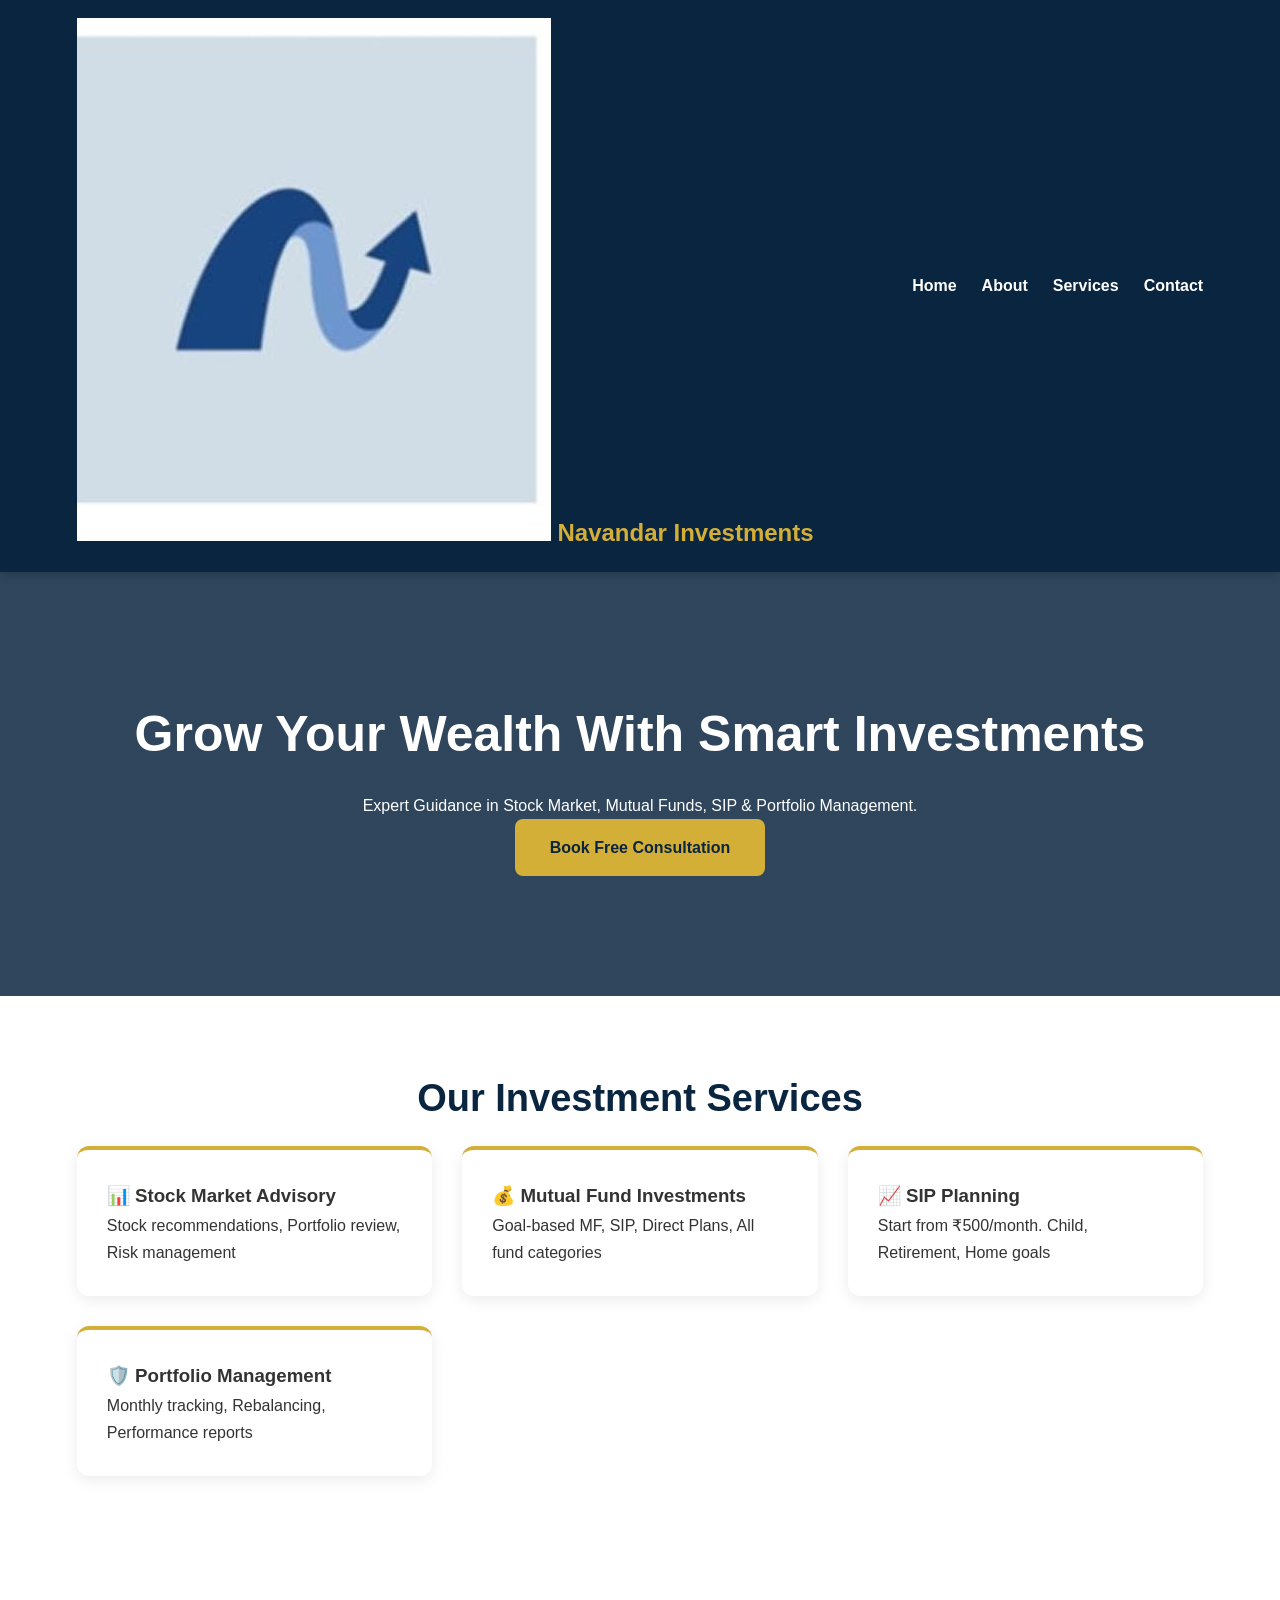
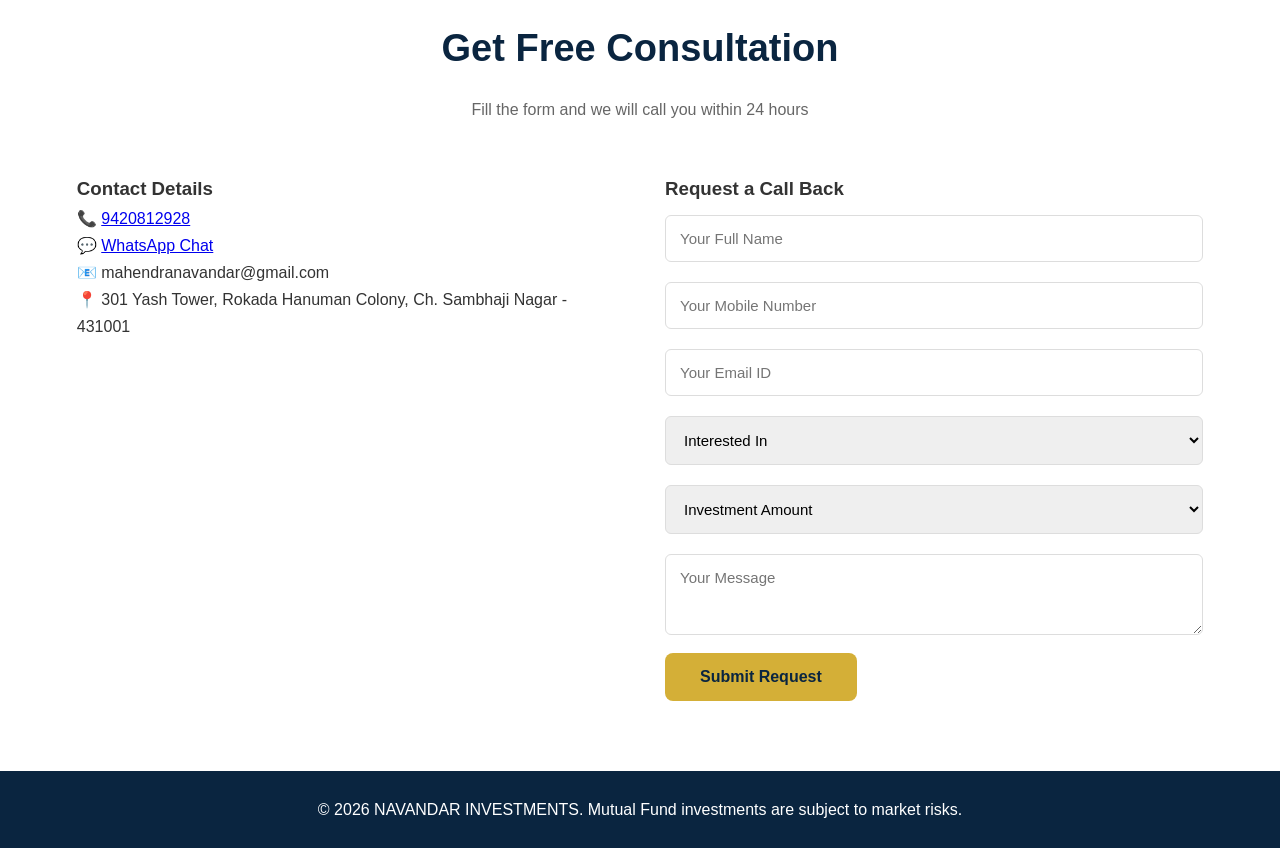
<file: Index.html>
<!DOCTYPE html>
<html lang="en">
<head>
<meta charset="UTF-8">
<meta name="viewport" content="width=device-width, initial-scale=1.0">
<title>NAVANDAR INVESTMENTS | Stock Market & Mutual Fund Advisor</title>
<style>
  :root{--primary:#0A2540; --accent:#D4AF37; --light:#f4f7fa}
  *{margin:0;padding:0;box-sizing:border-box;font-family:'Segoe UI',Arial,sans-serif}
  body{color:#333;line-height:1.7}
  header{background:var(--primary);color:white;padding:18px 6%;position:sticky;top:0;box-shadow:0 2px 10px rgba(0,0,0,0.2)}
  nav{display:flex;justify-content:space-between;align-items:center}
  .logo{font-size:24px;font-weight:bold;color:var(--accent)}
  nav ul{list-style:none;display:flex;gap:25px}
  nav a{color:white;text-decoration:none;font-weight:600;transition:0.3s}
  nav a:hover{color:var(--accent)}
  .hero{background:linear-gradient(rgba(10,37,64,0.85),rgba(10,37,64,0.85)),url('https://images.unsplash.com/photo-1611974789855-9c2a0a7236a3?q=80&w=2070') center/cover;padding:120px 6%;text-align:center;color:white}
  .hero h1{font-size:50px;margin-bottom:15px}
  .btn{background:var(--accent);color:var(--primary);padding:15px 35px;border:none;border-radius:8px;font-weight:bold;font-size:16px;text-decoration:none;display:inline-block;cursor:pointer}
  .section{padding:70px 6%}
  .section h2{text-align:center;color:var(--primary);font-size:38px;margin-bottom:15px}
  .subtitle{text-align:center;color:#666;margin-bottom:50px}
  .grid{display:grid;grid-template-columns:repeat(auto-fit,minmax(280px,1fr));gap:30px}
  .card{background:white;padding:30px;border-radius:12px;box-shadow:0 4px 15px rgba(0,0,0,0.08);border-top:4px solid var(--accent)}
  .contact{display:grid;grid-template-columns:1fr 1fr;gap:50px}
  input,textarea,select{width:100%;padding:14px;margin:10px 0;border:1px solid #ddd;border-radius:6px;font-size:15px}
  footer{background:var(--primary);color:white;text-align:center;padding:25px}
  @media(max-width:768px){.contact{grid-template-columns:1fr} nav ul{display:none} .hero h1{font-size:32px}}
</style>
</head>
<body>

<header>
  <nav>
   <div class="logo">
    <img src="logo.png" alt="Navandar Investments Logo">
    <span>Navandar Investments</span>
</div>
    <ul>
      <li><a href="#home">Home</a></li>
      <li><a href="#about">About</a></li>
      <li><a href="#services">Services</a></li>
      <li><a href="#contact">Contact</a></li>
    </ul>
  </nav>
</header>

<section class="hero" id="home">
  <h1>Grow Your Wealth With Smart Investments</h1>
  <p>Expert Guidance in Stock Market, Mutual Funds, SIP & Portfolio Management.</p>
  <a href="#contact" class="btn">Book Free Consultation</a>
</section>

<section class="section" id="services">
  <h2>Our Investment Services</h2>
  <div class="grid">
    <div class="card"><h3>📊 Stock Market Advisory</h3><p>Stock recommendations, Portfolio review, Risk management</p></div>
    <div class="card"><h3>💰 Mutual Fund Investments</h3><p>Goal-based MF, SIP, Direct Plans, All fund categories</p></div>
    <div class="card"><h3>📈 SIP Planning</h3><p>Start from ₹500/month. Child, Retirement, Home goals</p></div>
    <div class="card"><h3>🛡️ Portfolio Management</h3><p>Monthly tracking, Rebalancing, Performance reports</p></div>
  </div>
</section>

<section class="section" id="contact">
  <h2>Get Free Consultation</h2>
  <p class="subtitle">Fill the form and we will call you within 24 hours</p>
  <div class="contact">
    <div>
      <h3>Contact Details</h3>
      <p>📞 <a href="tel:9420812928">9420812928</a></p>
      <p>💬 <a href="https://wa.me/919420812928">WhatsApp Chat</a></p>
      <p>📧 mahendranavandar@gmail.com</p>
      <p>📍 301 Yash Tower, Rokada Hanuman Colony, Ch. Sambhaji Nagar - 431001</p>
    </div>
    <div>
      <h3>Request a Call Back</h3>
      <!-- Netlify Form -->
      <form name="contact" method="POST" data-netlify="true">
        <input type="hidden" name="form-name" value="contact">
        <input type="text" name="name" placeholder="Your Full Name" required>
        <input type="tel" name="phone" placeholder="Your Mobile Number" required>
        <input type="email" name="email" placeholder="Your Email ID">
        
        <select name="service" required>
          <option value="">Interested In</option>
          <option>Stock Market</option>
          <option>Mutual Fund SIP</option>
          <option>Portfolio Management</option>
          <option>Tax Saving</option>
        </select>

        <!-- NEW INVESTMENT AMOUNT FIELD -->
        <select name="investment_amount" required>
          <option value="">Investment Amount</option>
          <option>₹ 5,000 - ₹ 25,000</option>
          <option>₹ 25,000 - ₹ 1,00,000</option>
          <option>₹ 1,00,000 - ₹ 5,00,000</option>
          <option>₹ 5,00,000+</option>
        </select>

        <textarea name="message" rows="3" placeholder="Your Message"></textarea>
        <button type="submit" class="btn">Submit Request</button>
      </form>
    </div>
  </div>
</section>

<footer>
  <p>© 2026 NAVANDAR INVESTMENTS. Mutual Fund investments are subject to market risks.</p>
</footer>

</body>
</html>
</file>
